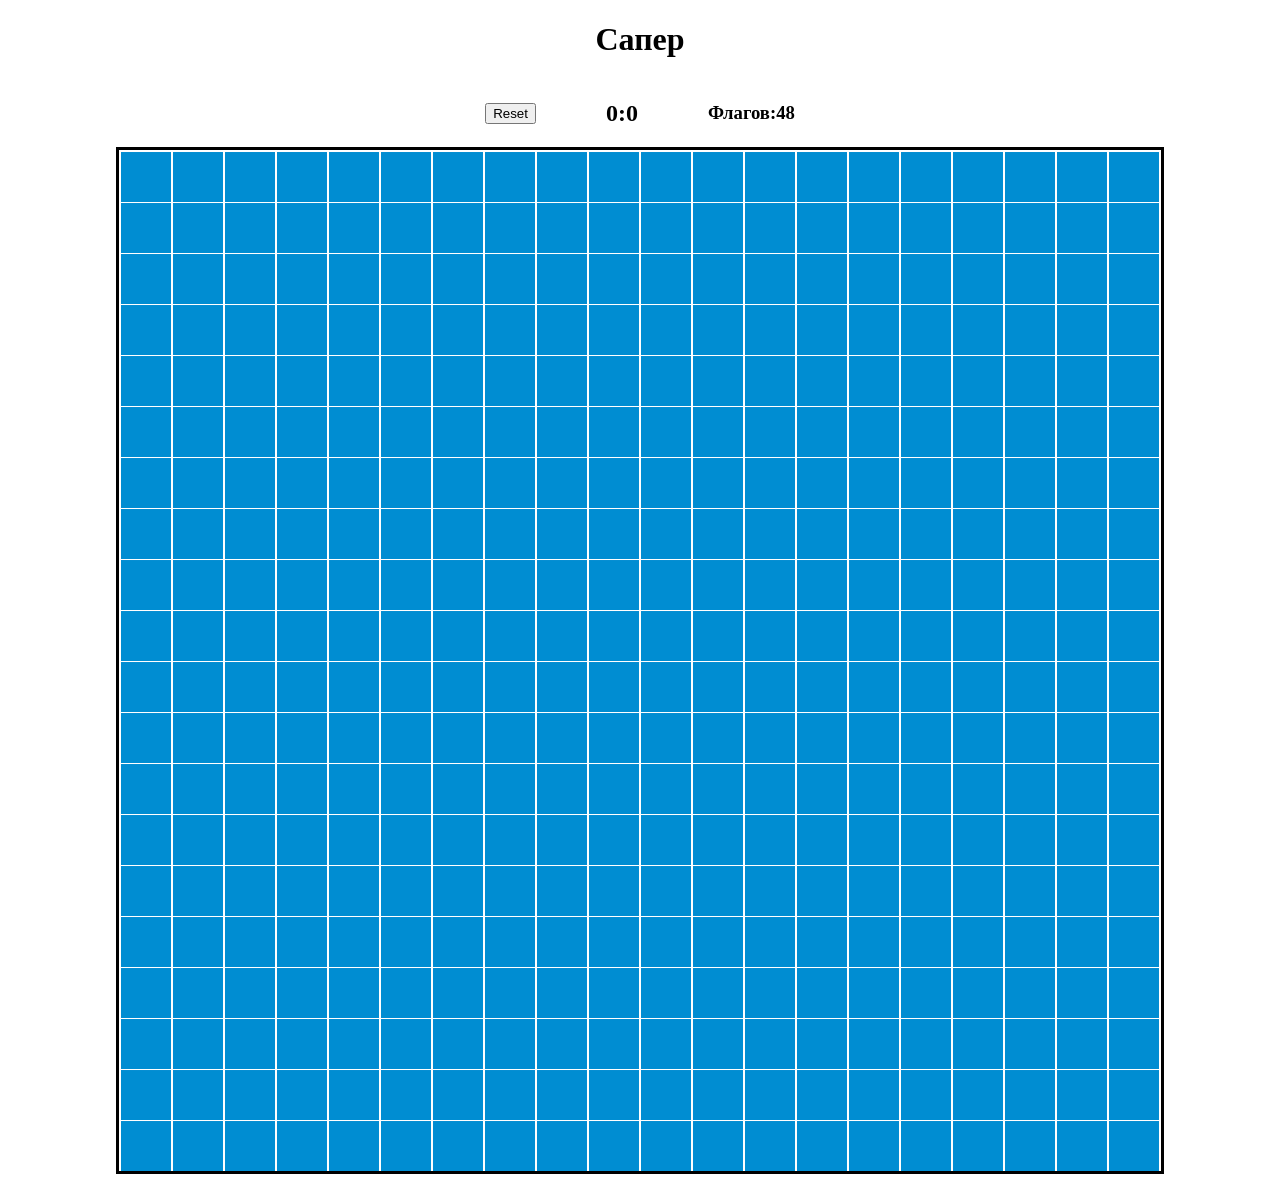
<file: index.html>
<!DOCTYPE html>
<html lang="en">

<head>
    <meta charset="UTF-8">
    <meta http-equiv="X-UA-Compatible" content="IE=edge">
    <meta name="viewport" content="width=device-width, initial-scale=1.0">
    <title>Document</title>
    <script src="core.js" defer></script>
    <script src="script.js" defer></script>
    <link rel="stylesheet" href="style.css">
</head>

<body>
    <div>
        <h1>Сапер</h1>
        <div class="infPanel">
            <button>Reset</button>
            <h2 id="timer"></h2>
            <h3 id="flagCount"></h3>

        </div>




        <div id="app"></div>

    </div>



</body>

</html>
</file>
<file: style.css>
#app {
    text-align: center;
}
.infPanel{
    display: flex;
    justify-content: center;
    gap: 70px;
    align-items: center;

}   
.sapper {
    border: 3px solid black;
    display: inline-block;
}
.sapper div {
    margin: 0;
    padding: 0;
    height: 50px;
    margin: 1px;
}
.sapper img {
    width: 50px;
    height: 50px;
    margin: 1px;
}
h1{
    text-align: center;
}
</file>
